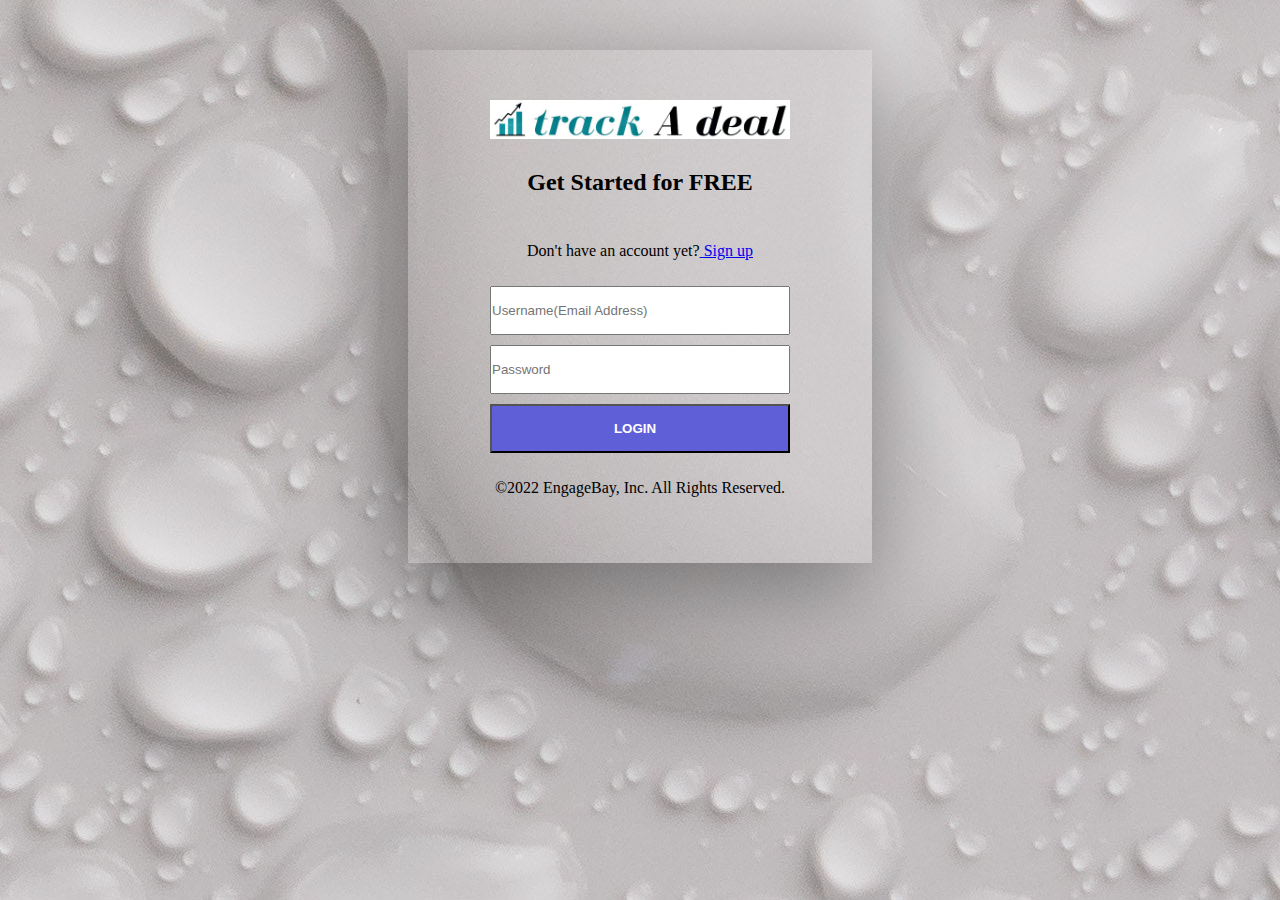
<file: login.html>
<!DOCTYPE html>
<html lang="en">

<head>
    <meta charset="UTF-8">
    <meta http-equiv="X-UA-Compatible" content="IE=edge">
    <meta name="viewport" content="width=device-width, initial-scale=1.0">
    <title>Document</title>
    <style>
        div {
            margin: auto;
            display: grid;
            justify-content: center;
            text-align: center;
            gap: 10px;
            margin-top: 50px;
            box-shadow: rgba(0, 0, 0, 0.4) 0px 30px 90px;
            padding: 50px;
            margin-left: 400px;
            margin-right: 400px;

        }

        div input {
            display: block;

            padding: 15px 50px 15px 0px;

        }

        div img {
            width: 300px;
        }

        div span {
            color: blue;
        }

        div button {
            padding: 15px 40px 15px 30px;
            background-color: rgb(95, 95, 216);
            color: white;
            font-weight: bold;
        }
        body{
    background-image: url(./logo/bk.jpg);
}
    </style>
</head>

<body>
    <div>
        <img src="./logo/final logo.jpeg" alt="">
        <h2>Get Started for FREE</h2>
        <p>Don't have an account yet?<a href="./signup.html"> Sign up</a> </p>


        <input type="email" placeholder="Username(Email Address)">
        <input type="password" placeholder="Password">

        <button>LOGIN</button>
        <p>©2022 EngageBay, Inc. All Rights Reserved.</p>
    </div>
</body>

</html>
</file>
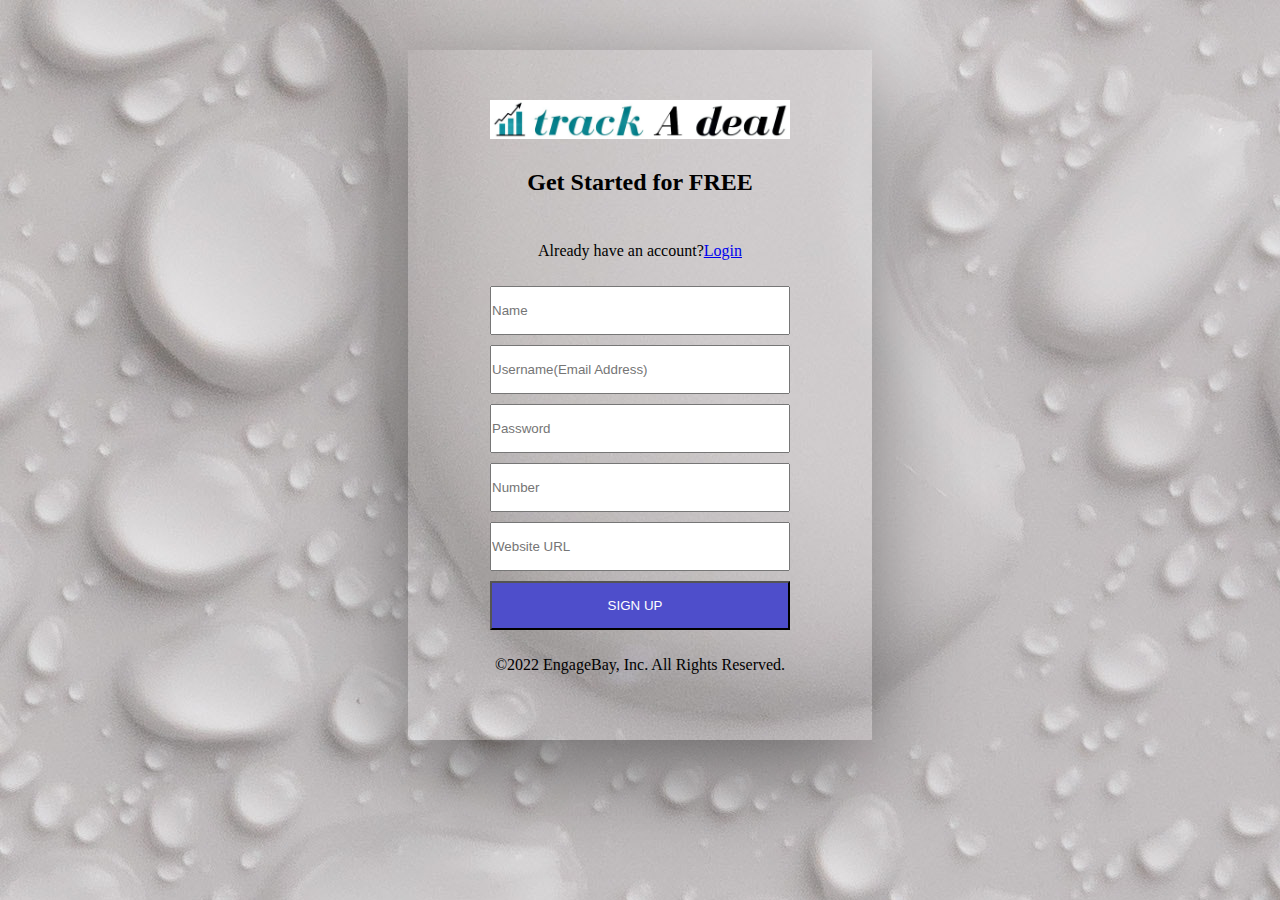
<file: signup.html>
<!DOCTYPE html>
<html lang="en">
<head>
    <meta charset="UTF-8">
    <meta http-equiv="X-UA-Compatible" content="IE=edge">
    <meta name="viewport" content="width=device-width, initial-scale=1.0">
    <title>Document</title>
    <style>
div{
    margin: auto;
    display: grid;
    justify-content: center;
    text-align: center;
    gap: 10px;
    margin-top: 50px;
    box-shadow: rgba(0, 0, 0, 0.4) 0px 30px 90px;
    padding: 50px;
    margin-left: 400px;
    margin-right: 400px;
    
}
div input{
    display: block;
    
    padding: 15px 50px 15px 0px;
    
}
div img{
    width: 300px;
}
div span{
    color: blue;
}
div button{
    padding: 15px 40px 15px 30px;
    color: white;
    background-color: rgb(78, 78, 203);
}
body{
    background-image: url(./logo/bk.jpg);
}


    </style>
</head>
<body>
    <div>
    <img src="./logo/final logo.jpeg" alt="">
    <h2>Get Started for FREE</h2>
    <p>Already have an account?<a href="./login.html">Login</a> </p>
    
    <input type="text" placeholder="Name">
    <input type="email" placeholder="Username(Email Address)">
    <input type="password" placeholder="Password">
    <input type="number"  placeholder="Number">
    <input type="url" placeholder="Website URL" >
    <button>SIGN UP</button>
    <p>©2022 EngageBay, Inc. All Rights Reserved.</p>
</div>
</body>
</html>
</file>
